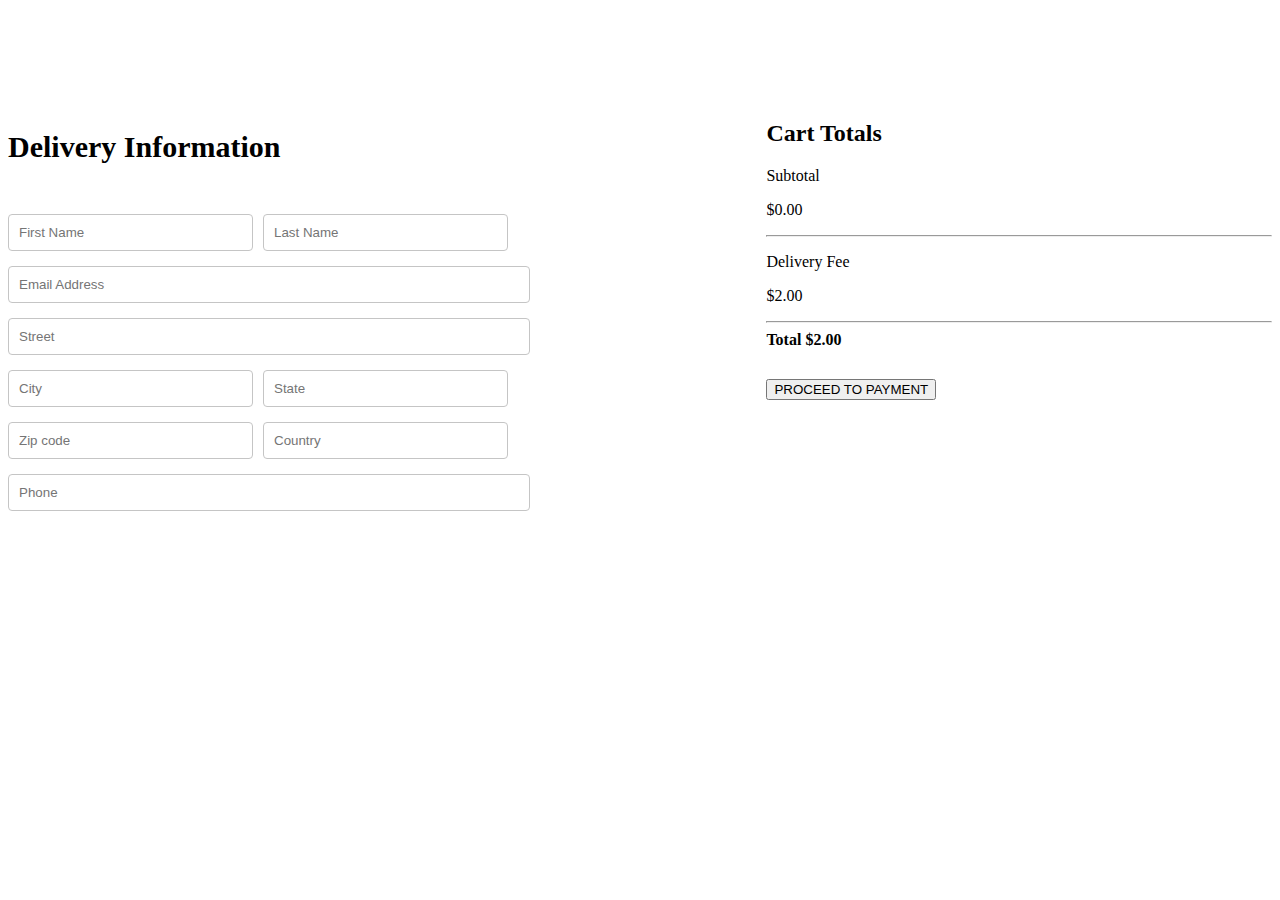
<file: src/pages/PlaceOrder/PlaceOrder.html>
<!DOCTYPE html>
<html lang="en">
<head>
    <meta charset="UTF-8">
    <meta name="viewport" content="width=device-width, initial-scale=1.0">
    <title>Place Order</title>
    <link rel="stylesheet" href="PlaceOrder.css">
</head>
<body>
    <form id="place-order-form" class="place-order">
        <div class="place-order-left">
            <p class="title">Delivery Information</p>
            <div class="multi-fields">
                <input id="first-name" name="firstName" type="text" placeholder="First Name" required />
                <input id="last-name" name="lastName" type="text" placeholder="Last Name" required />
            </div>
            <input id="email" name="email" type="email" placeholder="Email Address" required />
            <input id="street" name="street" type="text" placeholder="Street" required />
            <div class="multi-fields">
                <input id="city" name="city" type="text" placeholder="City" required />
                <input id="state" name="state" type="text" placeholder="State" required />
            </div>
            <div class="multi-fields">
                <input id="zipcode" name="zipcode" type="text" placeholder="Zip code" required />
                <input id="country" name="country" type="text" placeholder="Country" required />
            </div>
            <input id="phone" name="phone" type="text" placeholder="Phone" required />
        </div>
        <div class="place-order-right">
            <div class="cart-total">
                <h2>Cart Totals</h2>
                <div>
                    <div class="cart-total-details">
                        <p>Subtotal</p>
                        <p id="subtotal">$0.00</p>
                    </div>
                    <hr />
                    <div class="cart-total-details">
                        <p>Delivery Fee</p>
                        <p id="delivery-fee">$2.00</p>
                    </div>
                    <hr />
                    <div class="cart-total-details">
                        <b>Total</b>
                        <b id="total">$2.00</b>
                    </div>
                </div>
                <button type="submit">PROCEED TO PAYMENT</button>
            </div>
        </div>
    </form>
    <script src="PlaceOrder.js"></script>
</body>
</html>
</file>
<file: src/pages/PlaceOrder/PlaceOrder.css>
.place-order{
    display: flex;
    align-items: start;
    justify-content: space-between;
    gap: 50px;
    margin-top: 100px;
}
.place-order-left{
    width: 100%;
    max-width: max(10%,500px);
}
.place-order-left .title{
    font-size: 30px;
    font-weight: 600;
    margin-bottom: 50px;
}
.place-order-left input{
    margin-bottom: 15px;
    width: 100%;
    padding: 10px;
    border: 1px solid #c5c5c5;
    border-radius: 4px;
    outline-color: tomato;
}
.place-order-left .multi-fields{
    display: flex;
    gap: 10px;
}
.place-order-right{
    width: 100%;
    max-width: max(40%,500px);
}
.place-order .cart-total button{
    margin-top: 30px;
}
</file>
